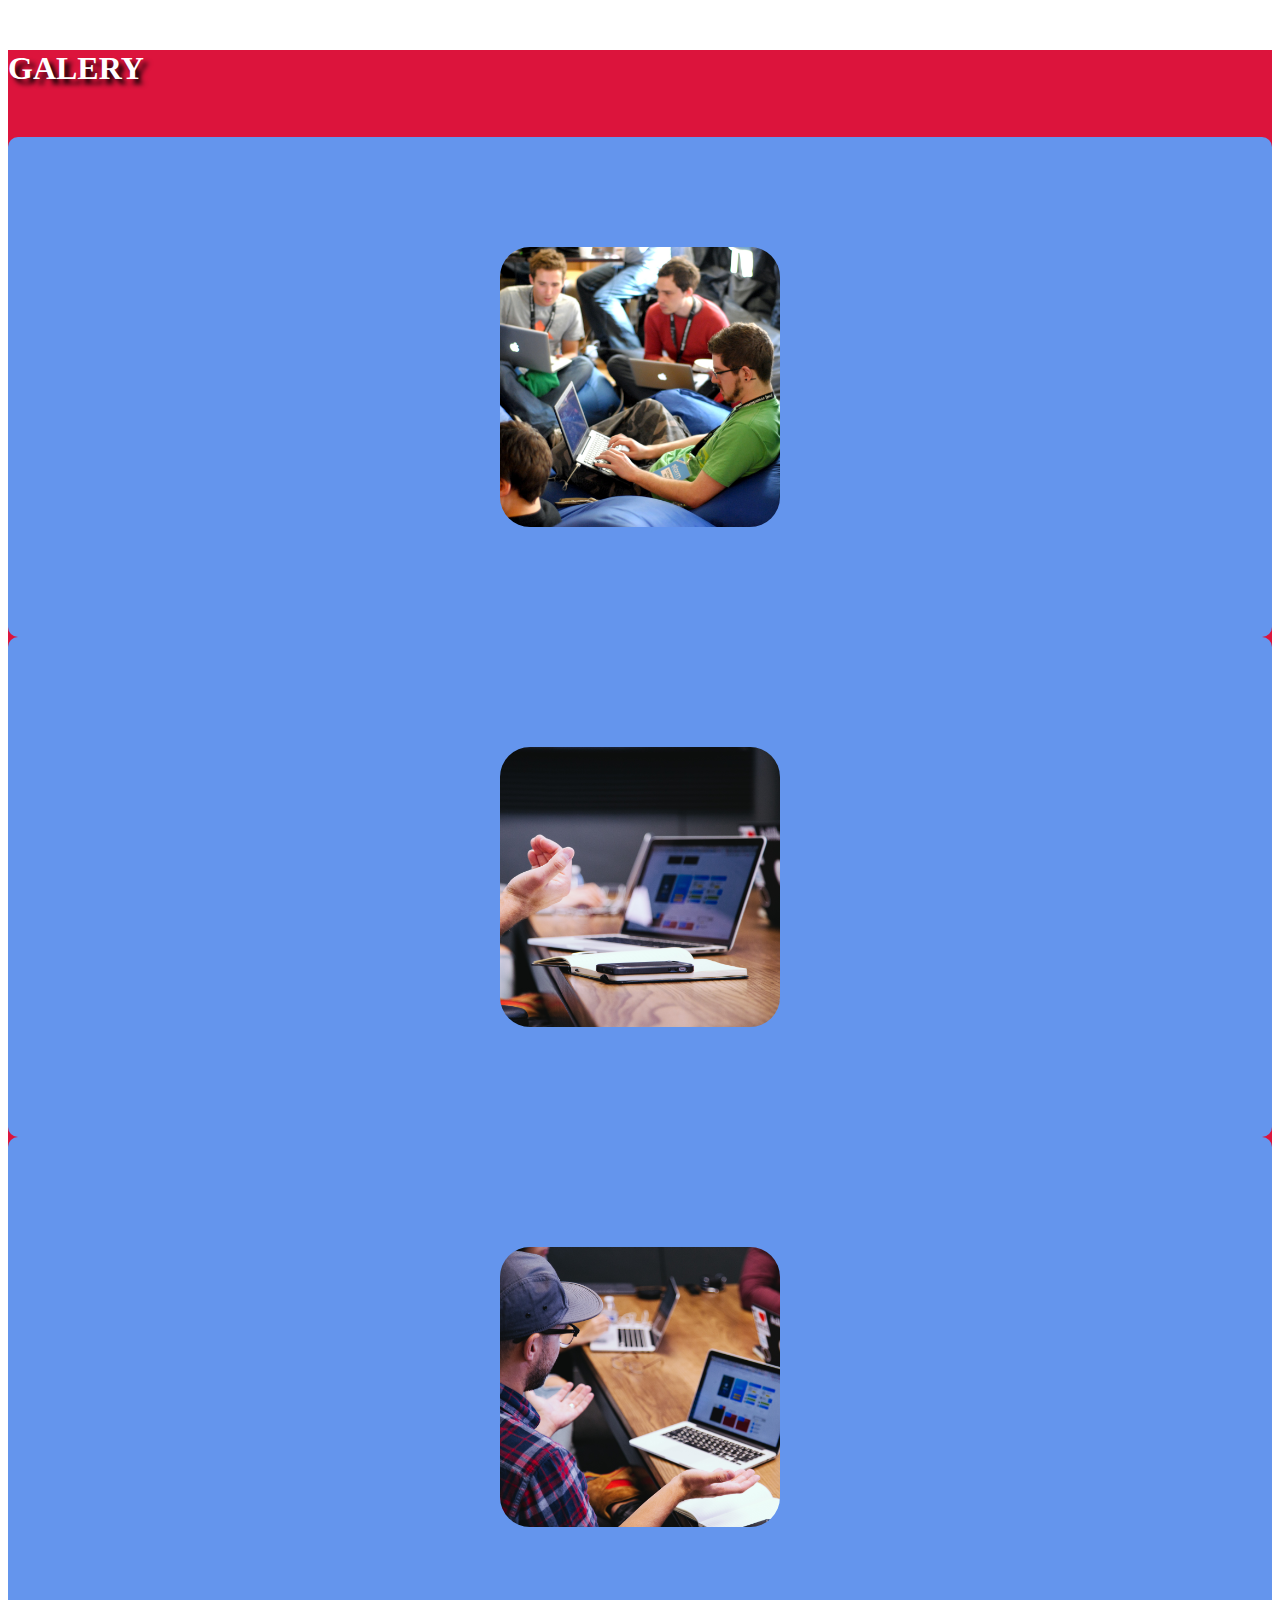
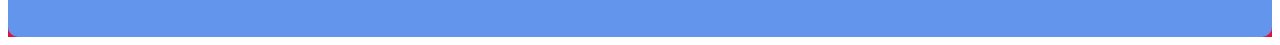
<file: halaman-galery.html>
<!DOCTYPE html>
<html lang="en">
  <head>
    <!-- Required meta tags -->
    <meta charset="utf-8" />
    <meta name="viewport" content="width=device-width, initial-scale=1, shrink-to-fit=no" />

    <!-- Bootstrap CSS -->
    <link rel="stylesheet" href="https://stackpath.bootstrapcdn.com/bootstrap/4.1.3/css/bootstrap.min.css" integrity="sha384-MCw98/SFnGE8fJT3GXwEOngsV7Zt27NXFoaoApmYm81iuXoPkFOJwJ8ERdknLPMO" crossorigin="anonymous" />


    <!-- MY CSS -->
    <link rel="stylesheet" href="halaman-galery.css">
    <!-- AKHIR MY CSS -->



    <title>Hello, world!</title>
  </head>
  <body>
    



<!-- GALERY -->
<section id="galery" >
    <div class="container">
      <div class="row text-center">
        <div class="col">
          <h1>GALERY</h1>
        </div>
      </div>
      <div class="row">
      <div class="col-md-6 col-lg-4 mb-5">
        <div class="galery-box">
          <a href="halaman-galery.html"><img src="img/galery1.jpg" alt="" class="galery-img" /></a>
        </div>
      </div>
      <div class="col-md-6 col-lg-4 mb-5">
        <div class="galery-box">
          <a href="halaman-galery.html"><img src="img/galery2.jpg" alt="" class="galery-img" /></a>
        </div>
      </div>
      <div class="col-md-6 col-lg-4 mb-5">
        <div class="galery-box">
          <a href="halaman-galery.html"><img src="img/galery3.jpg" alt="" class="galery-img" /></a>
        </div>
      </div>
    </div>
  <div>
  </section>
  <!-- AKHIR GALERY -->




    <!-- Optional JavaScript -->
    <!-- jQuery first, then Popper.js, then Bootstrap JS -->
    <script src="https://code.jquery.com/jquery-3.3.1.slim.min.js" integrity="sha384-q8i/X+965DzO0rT7abK41JStQIAqVgRVzpbzo5smXKp4YfRvH+8abtTE1Pi6jizo" crossorigin="anonymous"></script>
    <script src="https://cdnjs.cloudflare.com/ajax/libs/popper.js/1.14.3/umd/popper.min.js" integrity="sha384-ZMP7rVo3mIykV+2+9J3UJ46jBk0WLaUAdn689aCwoqbBJiSnjAK/l8WvCWPIPm49" crossorigin="anonymous"></script>
    <script src="https://stackpath.bootstrapcdn.com/bootstrap/4.1.3/js/bootstrap.min.js" integrity="sha384-ChfqqxuZUCnJSK3+MXmPNIyE6ZbWh2IMqE241rYiqJxyMiZ6OW/JmZQ5stwEULTy" crossorigin="anonymous"></script>
    <script type="text/javascript" src="js/vanilla-tilt.min.js"></script>
    <script type="text/javascript">
      VanillaTilt.init(document.querySelectorAll('.galery-box'), {
        max: 25,
        speed: 50,
        glare: true,
      });
    </script>  
</body>
</html>
</file>
<file: halaman-galery.css>
/* my galery section */

#galery {
  background-color: crimson;
}

#galery h1 {
  margin-top: 50px;
  margin-bottom: 50px;
  color: white;
  text-shadow: 5px 5px 5px rgba(0, 0, 0, 1);
}

.galery-box {
  position: relative;
  background-color: cornflowerblue;
  border-radius: 10px;
  height: 500px;
  transform-style: preserve-3d;
}

.galery-box::before {
  content: 'KEGIATAN';
  position: absolute;
  font-size: 3em;
  font-weight: bold;
  font-style: italic;
  top: 20px;
  left: 50%;
  transform: translate3d(-50%, 0, 80px) rotate(0);
  opacity: 0;
  transition: 0.5s;
}

.galery-box:hover::before {
  opacity: 0.8;
}

.galery-box::after {
  content: 'SAYA';
  position: absolute;
  font-size: 3em;
  font-weight: bold;
  font-style: italic;
  top: 400px;
  left: 50%;
  transform: translate3d(-50%, 0, 80px) rotate(0);
  opacity: 0;
  transition: 0.5s;
}

.galery-box:hover::after {
  opacity: 0.8;
}

.galery-img {
  border-radius: 30px;
  max-width: 280px;
  position: absolute;
  top: 50%;
  left: 50%;
  transform: translate3d(-50%, -50%, 100px);
  transition: 0.5s;
}

.galery-box:hover .galery-img {
  transform: translate3d(-50%, -52%, 100px) scale(1) rotate(0);
}
</file>
